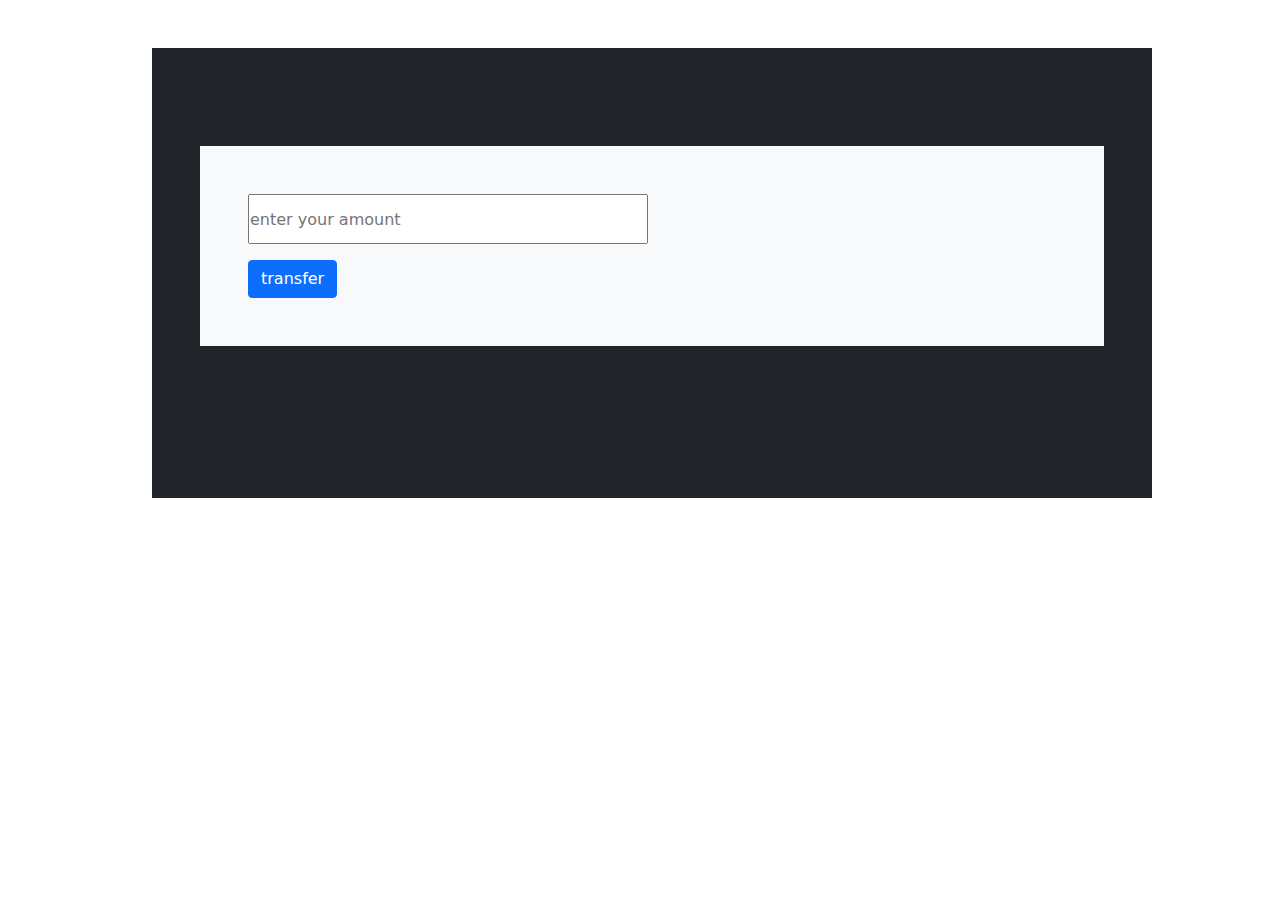
<file: transfer.html>
<!DOCTYPE html>
<html lang="en">
<head>
    <meta charset="UTF-8">
    <meta http-equiv="X-UA-Compatible" content="IE=edge">
    <meta name="viewport" content="width=device-width, initial-scale=1.0">
    <title>Document</title>
    <link rel="stylesheet" href="./bootstrap-5.1.3-dist/css/bootstrap.min.css">
    <script src="./bootstrap-5.1.3-dist/js/bootstrap.bundle.js"></script> 
     <link rel="stylesheet" href="style.css">
     <script src="main.js"></script>

</head>
<body>
    <div class="container-fluid transBack">
        <div class="container-fluid bg-dark mt-5 p-5 tp">
            <div class="container bg-light ty p-5 ">
                <form>
                    <div class="mb-3">
                     <input type="text" placeholder="enter your amount" class="transIn" id="userInput">
                    </div>
                    <button class="btn btn-primary" onclick="transfer()">transfer</button>
                  </form>
            </div>
          </div>
    </div>

</body>
</html>
</file>
<file: style.css>
*{
    margin: 0;
    padding: 0;
}
.head{
    background-color: #87adfe;
}
.log{
    color: rgb(144, 44, 215);
    font-size: 2em;
}
.can{
    width: 50px;
}
.icon{
    height: 50px;
    width: 50px;
    border-radius: 50%;
}
.contain{
    padding-bottom: 2px;
}
.leads{
    font-size: 15px;
    color: rgb(202, 180, 180);
}

.background{
    display: flex;
}
.dash{
    background: linear-gradient(45deg, #87adfe, #ff77cd);
}
.userid{
    display: flex;
    justify-items: center;
}
.userid{
    height: 200px;
    width: 200px;
    border-radius: 50%;
    margin-left: auto;
    margin-right: auto;
    display: block;

}
.tp{
    height: 450px;
    width: 1000px;
    background-image:;
}
.ty{
    margin-top: 50px;
}
.transIn{
    height: 50px;
    width: 400px; 
}
.transBack{
    height: 800px;
    width: 1000px;
    /**background-image: url(./bank-wire-transfer-man-working-holographic-interface-visual-screen-bank-wire-transfer-man-working-holographic-interface-99551230.jpg);**/
}
#section{
  opacity: ;
    background-image: url(./bank-wire-transfer-man-working-holographic-interface-visual-screen-bank-wire-transfer-man-working-holographic-interface-99551230.jpg);
}
</file>
